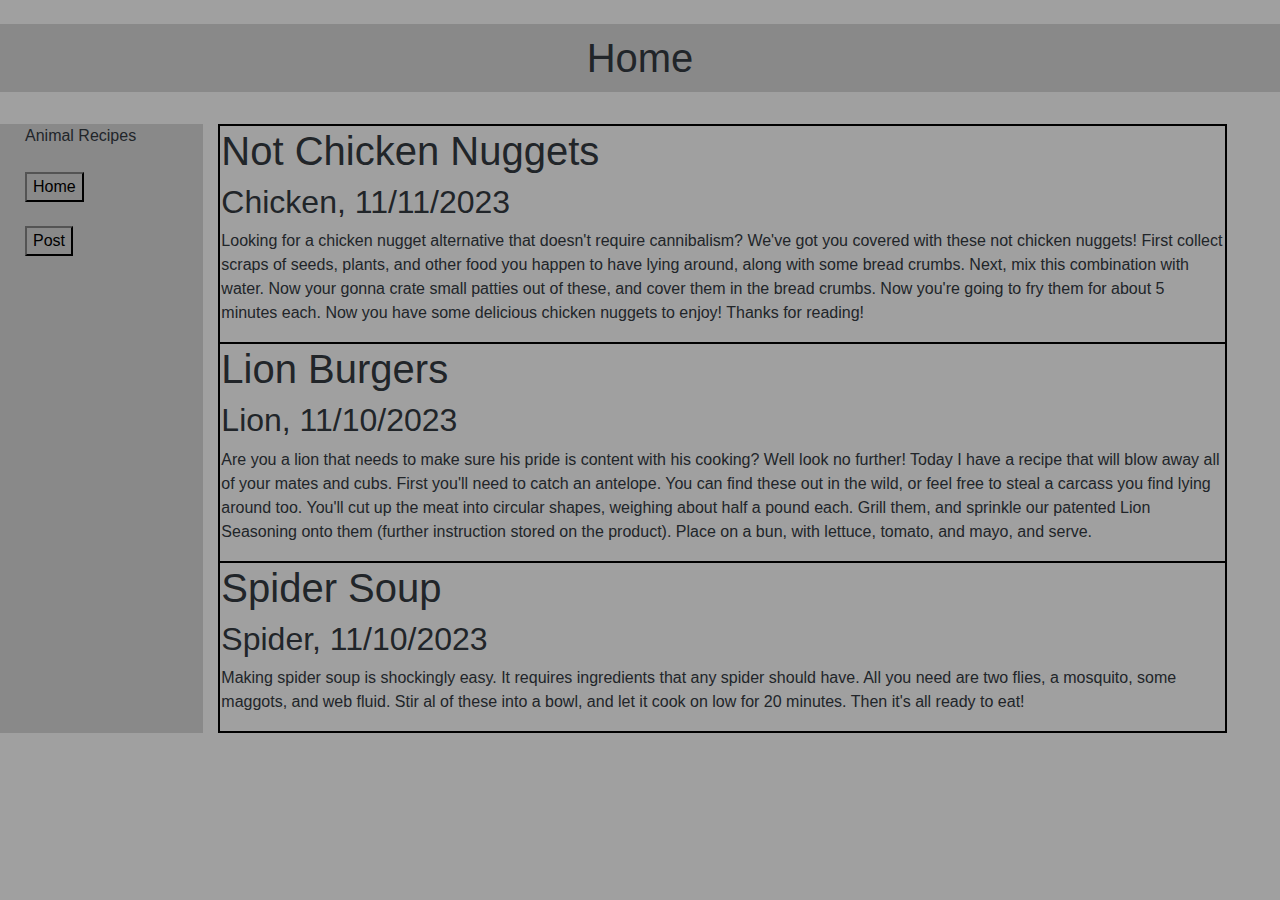
<file: Homework02_Website/index.html>
<!DOCTYPE html>
<html lang="en">
<head>
    <title>Blog Site</title>
    <meta charset="utf-8">
    <meta name="viewport" content="width=device-width, initial-scale=1">

    <script src="https://cdn.tiny.cloud/1/no-api-key/tinymce/6/tinymce.min.js" referrerpolicy="origin"></script>

    <link rel="stylesheet" href="styles.css">
    <script src="scripts.js" type="text/javascript"></script>

    <link rel="stylesheet" href="https://maxcdn.bootstrapcdn.com/bootstrap/4.0.0/css/bootstrap.min.css">
    <script src="https://ajax.googleapis.com/ajax/libs/jquery/3.5.1/jquery.min.js"></script>
    <script src="https://cdnjs.cloudflare.com/ajax/libs/popper.js/1.16.0/umd/popper.min.js"></script>
    <script src="https://maxcdn.bootstrapcdn.com/bootstrap/4.5.2/js/bootstrap.min.js"></script>

    <script>
      tinymce.init({
        selector: '.mytextarea',
        plugins: [
          'a11ychecker','advlist','advcode','advtable','autolink','checklist','export',
          'lists','link','image','charmap','preview','anchor','searchreplace','visualblocks',
          'powerpaste','fullscreen','formatpainter','insertdatetime','media','table','help','wordcount'
        ],
        toolbar: 'undo redo | formatpainter casechange blocks | bold italic backcolor | ' +
          'alignleft aligncenter alignright alignjustify | ' +
          'bullist numlist checklist outdent indent | removeformat | a11ycheck code table help'
      });
    </script>

</head>
<body onload="onIndexStart()" style="background-color: #A0A0A0;">
    <br>
    <h1 id="text_v_u_title">Home</h1>
    <br>
    <div class="row">
        <div class="col-sm-2" style="padding-left: 40px; padding-bottom: 30%; background-color: #898989;">
            Animal Recipes
            <br><br>
            <Button id="btn_v_u_home" onclick="homeButton()">Home</Button>
            <br><br>
            <Button id="btn_v_u_post" onclick="postButton()">Post</Button>
        </div>
        <div class="col" id="col_v_u_posts">
          <!--This will be where the posts appear-->
        </div>
    </div>
</body>
</html>
</file>
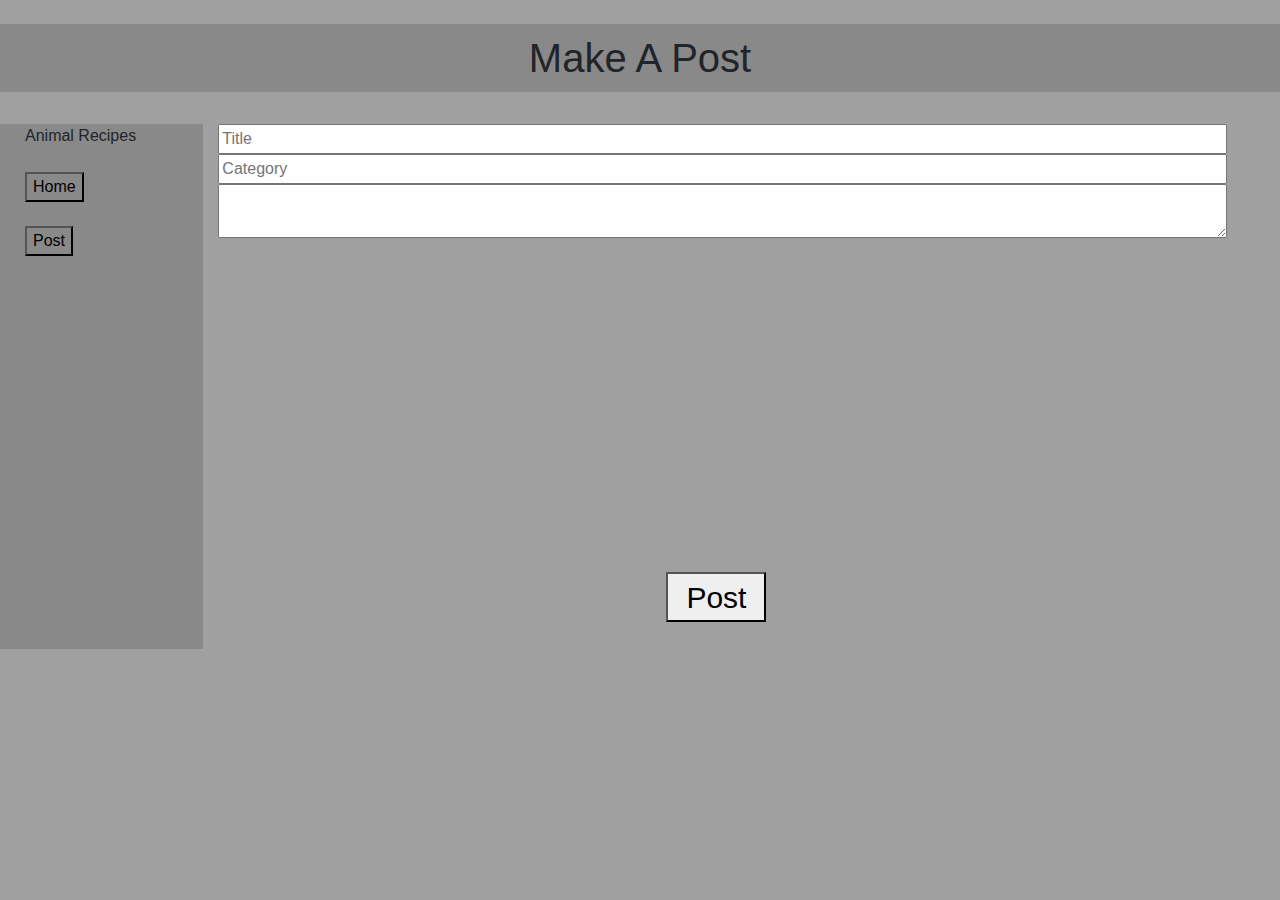
<file: Homework02_Website/post.html>
<!DOCTYPE html>
<html lang="en">
<head>
  <title>Make A Post</title>
    <meta charset="utf-8">
    <meta name="viewport" content="width=device-width, initial-scale=1">

    <script src="https://cdn.tiny.cloud/1/no-api-key/tinymce/6/tinymce.min.js" referrerpolicy="origin"></script>

    <link rel="stylesheet" href="styles.css">
    <script src="scripts.js" type="text/javascript"></script>

    <link rel="stylesheet" href="https://maxcdn.bootstrapcdn.com/bootstrap/4.0.0/css/bootstrap.min.css">
    <script src="https://ajax.googleapis.com/ajax/libs/jquery/3.5.1/jquery.min.js"></script>
    <script src="https://cdnjs.cloudflare.com/ajax/libs/popper.js/1.16.0/umd/popper.min.js"></script>
    <script src="https://maxcdn.bootstrapcdn.com/bootstrap/4.5.2/js/bootstrap.min.js"></script>

    <script>
      tinymce.init({
        selector: '.mytextarea',
        plugins: [
          'a11ychecker','advlist','advcode','advtable','autolink','checklist','export',
          'lists','link','image','charmap','preview','anchor','searchreplace','visualblocks',
          'powerpaste','fullscreen','formatpainter','insertdatetime','media','table','help','wordcount'
        ],
        toolbar: 'undo redo | formatpainter casechange blocks | bold italic backcolor | ' +
          'alignleft aligncenter alignright alignjustify | ' +
          'bullist numlist checklist outdent indent | removeformat | a11ycheck code table help'
      });
    </script>

</head>
<body onload="onPostStart()" style="background-color: #A0A0A0;">
    <br>
    <h1 id="text_v_u_title">Make A Post</h1>
    <br>
    <div class="row">
        <div class="col-sm-2" style="padding-left: 40px; padding-bottom: 30%; background-color: #898989;">
            Animal Recipes
            <br><br>
            <Button id="btn_v_u_home" onclick="homeButton()">Home</Button>
            <br><br>
            <Button id="btn_v_u_post">Post</Button> <!--Intentionally not letting the user press this post button,
                                                        as it would uselessly refresh the textbox and delete all values.-->
        </div>
        <div class="col" id="col_v_u_posts">
          <input type="text" id="input_v_p_title" placeholder="Title">
          <input type="text" id="input_v_p_category" placeholder="Category">
          <br>
            <form method="post">
              <textarea class="mytextarea" style="width: 95%;"></textarea>
            </form>
            <br>
            <div class="CenterHorizontal">
              <button id="btn_v_p_post" onclick="addPostButton()">Post</button>
            </div>
        </div>
    </div>
</body>
</html>
</file>
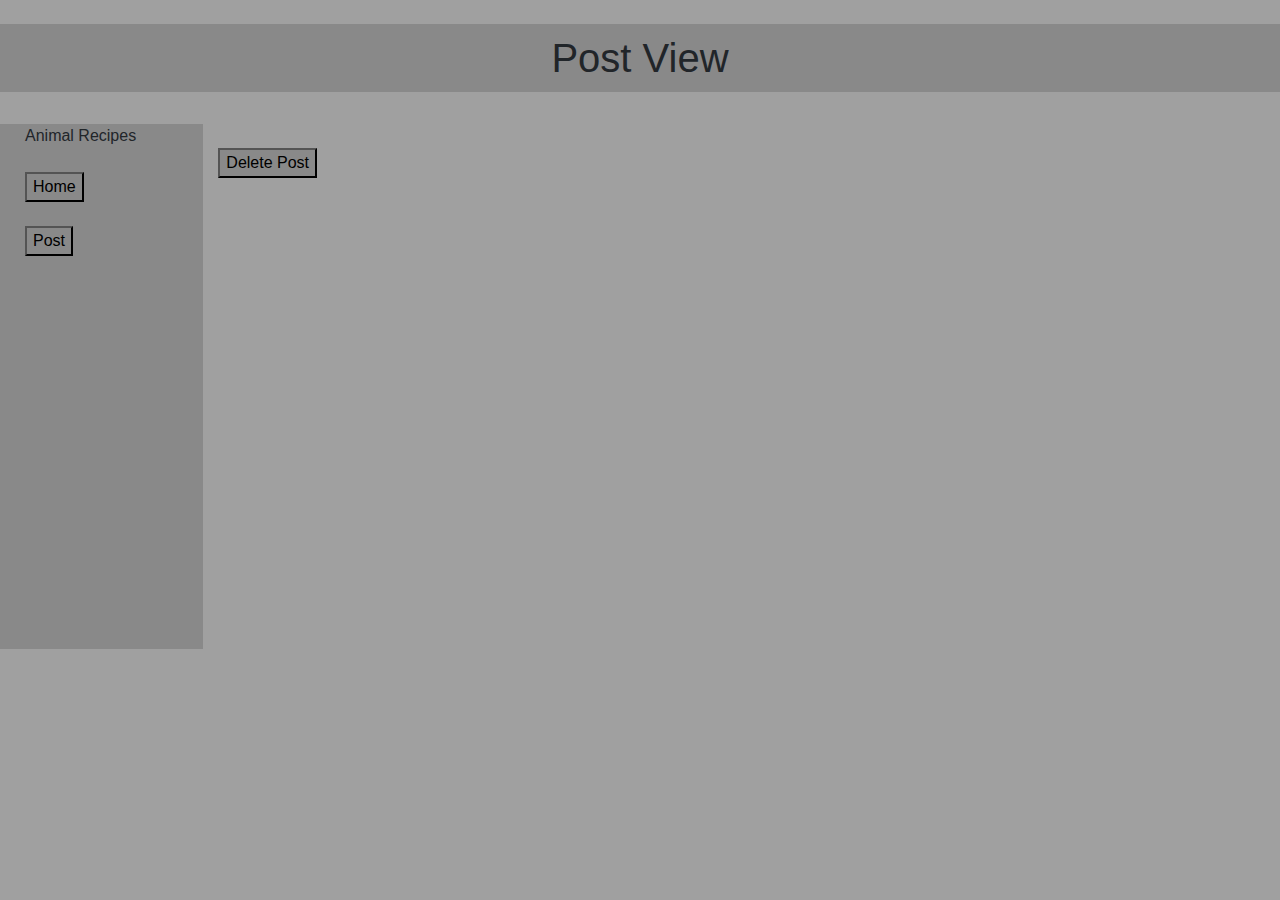
<file: Homework02_Website/postview.html>
<!DOCTYPE html>
<html lang="en">
<head>
  <title>PostView</title>
    <meta charset="utf-8">
    <meta name="viewport" content="width=device-width, initial-scale=1">

    <script src="https://cdn.tiny.cloud/1/no-api-key/tinymce/6/tinymce.min.js" referrerpolicy="origin"></script>

    <link rel="stylesheet" href="styles.css">
    <script src="scripts.js" type="text/javascript"></script>

    <link rel="stylesheet" href="https://maxcdn.bootstrapcdn.com/bootstrap/4.0.0/css/bootstrap.min.css">
    <script src="https://ajax.googleapis.com/ajax/libs/jquery/3.5.1/jquery.min.js"></script>
    <script src="https://cdnjs.cloudflare.com/ajax/libs/popper.js/1.16.0/umd/popper.min.js"></script>
    <script src="https://maxcdn.bootstrapcdn.com/bootstrap/4.5.2/js/bootstrap.min.js"></script>

    <script>
      tinymce.init({
        selector: '.mytextarea',
        plugins: [
          'a11ychecker','advlist','advcode','advtable','autolink','checklist','export',
          'lists','link','image','charmap','preview','anchor','searchreplace','visualblocks',
          'powerpaste','fullscreen','formatpainter','insertdatetime','media','table','help','wordcount'
        ],
        toolbar: 'undo redo | formatpainter casechange blocks | bold italic backcolor | ' +
          'alignleft aligncenter alignright alignjustify | ' +
          'bullist numlist checklist outdent indent | removeformat | a11ycheck code table help'
      });
    </script>

</head>
<body onload="onPostViewStart()" style="background-color: #A0A0A0;">
    <br>
    <h1 id="text_v_u_title">Post View</h1>
    <br>
    <div class="row">
        <div class="col-sm-2" style="padding-left: 40px; padding-bottom: 30%; background-color: #898989;">
            Animal Recipes
            <br><br>
            <Button id="btn_v_u_home" onclick="homeButton()">Home</Button>
            <br><br>
            <Button id="btn_v_u_post" onclick="postButton()">Post</Button>
        </div>
        <div class="col">
          <div id = "col_v_u_posts">
            <!--This will be where the posts appear-->
          </div>
          <br>
          <button id="btn_v_pv_delete" onclick="deletePostButton()">Delete Post</button>
        </div>
    </div>
  </body>
</html>
</file>
<file: Homework02_Website/styles.css>
#text_v_u_title
{
    text-align: center;
    background-color: #898989;
    padding: 10px;
}

th,tr,td
{
    border: 2px solid black;
    
}

tr:hover
{
    background-color: #898989;
}

table
{
    width: 95%;
}

body
{
    background-color: #A0A0A0;
}

#btn_v_p_post
{
    width: 100px;
    height: 50px;
    font-size: 30px;
}

#btn_v_pv_delete
{
    background-color: #898989;
}


.CenterHorizontal
{
    margin: 0;
    position: absolute;
    top: 90%;
    left: 47%;
    -ms-transform: translate(-50%, -50%);
    transform: translate(-50%, -50%);
}

#input_v_p_title, #input_v_p_category
{
    width: 95%;
}

#btn_v_u_post, #btn_v_u_home
{
    background-color: #898989;
}
</file>
